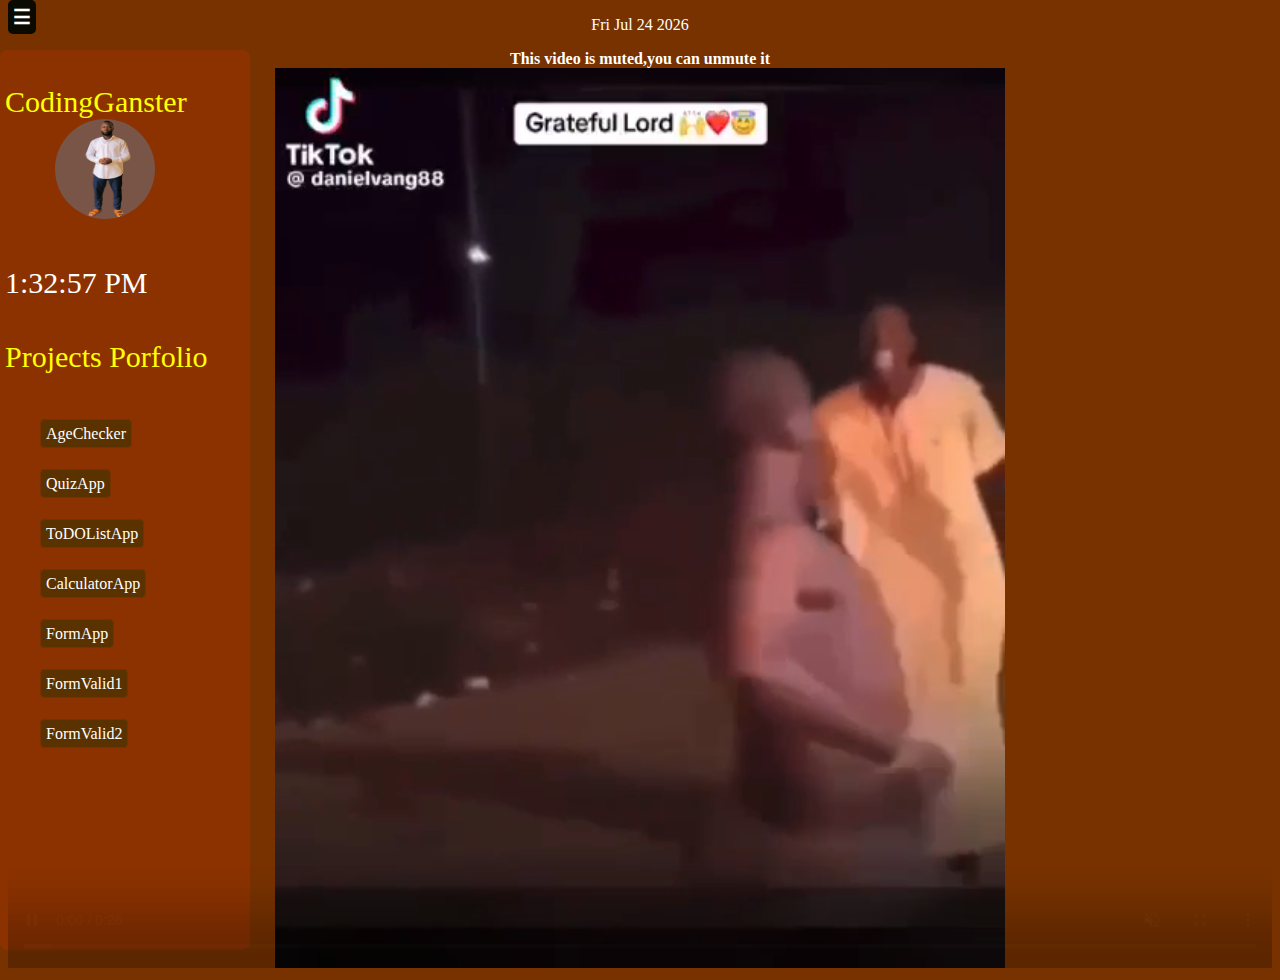
<file: index.html>
<!DOCTYPE html>
<html lang="en">
<head>
    <meta charset="UTF-8">
    <meta name="viewport" content="width=device-width, initial-scale=1.0">
    <title>Projects blog</title>
    <link rel="stylesheet" href="projects.css">
</head>
<body>
    <input type="checkbox" id="check">
    <label for="check">
<strong id="bars">&#9776;</strong>
    </label>
   <nav class="sidebar">
    <p>codingGanster<img src="images/aloko.png" alt="picture"></p>
    <p id="time"></p>
    <p>Projects porfolio</p>
    <ul>
        <li><a href="ageChecker.html">AgeChecker</a></li>
     <li><a href="quizApp.html">QuizApp</a></li>
        <li><a href="todoApp.html">ToDOListApp</a></li>
        <li><a href="cal.html">CalculatorApp</a></li>
        <li><a href="form.html">FormApp</a></li>
        <li><a href="validationJS.html">FormValid1</a></li>
        <li><a href="ValWithHTML.html">FormValid2</a></li>
    </ul>
   </nav>
 <main>
    <section id="bgVideo">
        <p id="date"></p><strong>This video is muted,you can unmute it</strong>
        <video src="videos/sg2.mp4" controls autoplay muted loop></video>
    </section>
 </main>
 <script>
    setInterval(function(){
        const time = document.querySelector('#time');
        time.innerHTML = new Date().toLocaleTimeString();
    })

   function yesMe(){
        const date = document.querySelector('#date');
        date.innerHTML = new Date().toDateString();
    }
    // display code output
    yesMe();

 </script>
</body>
</html>
</file>
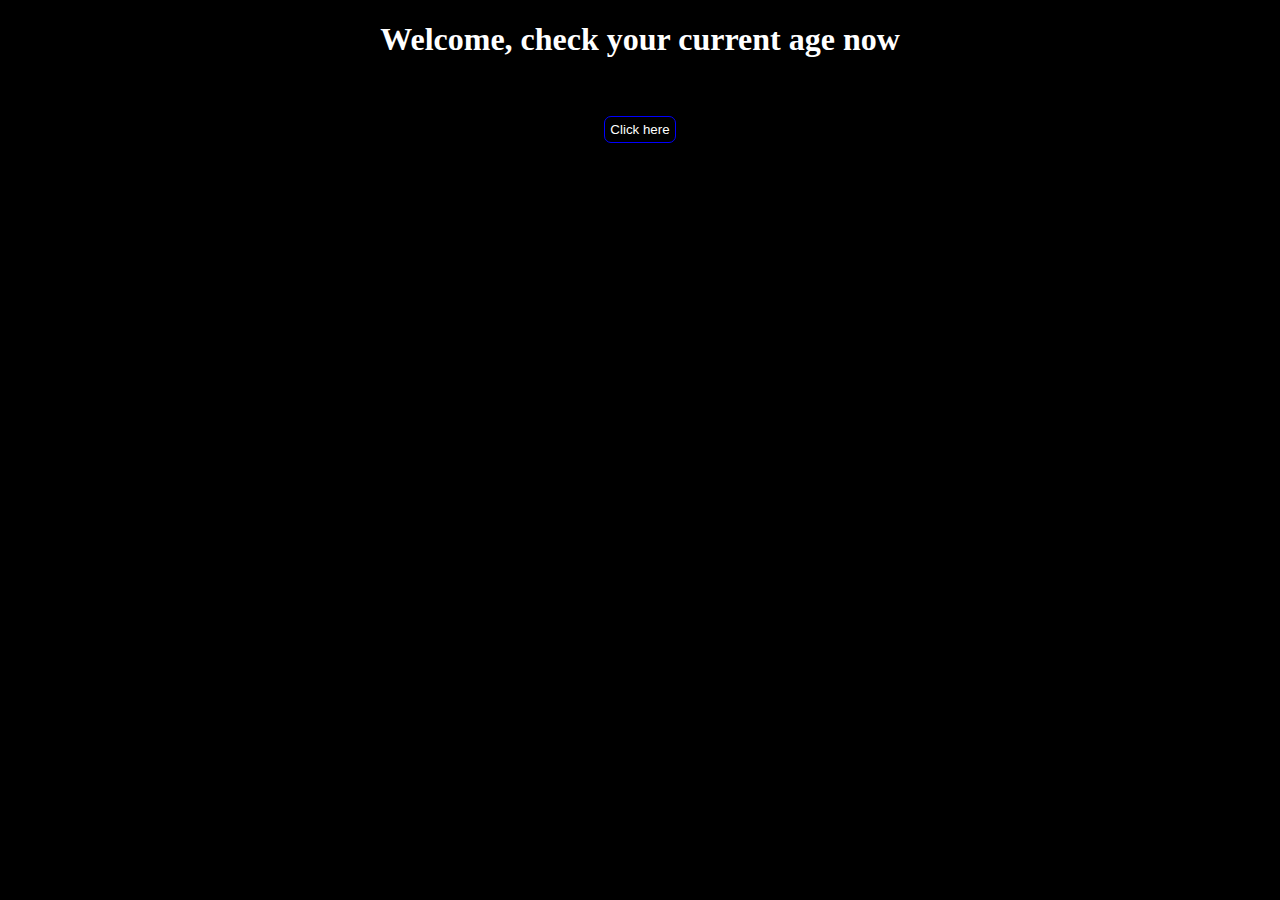
<file: ageChecker.html>
<!DOCTYPE html>
<html lang="en">
<head>
    <meta charset="UTF-8">
    <meta name="viewport" content="width=device-width, initial-scale=1.0">
    <title>checkAgeSoftware</title>
    <style>
        body{
            color: #fff;
            text-align: center;
            background-color: #000;
            animation: changeBorder 3s linear infinite;
        }
        button{
            background: #000;
            color: #fff;
            border: 1px solid blue;
            border-radius: 7px;
            padding: 5px;
            cursor: pointer;
          
        }
        @keyframes changeBorder{
            50%{
                background-color: rgb(250,0,0);
            }
        }

    </style>
</head>
<body>
    <h1>Welcome, check your current age now </h1>
    <br><br>
    <button type="button" onclick="checkAge()">Click here</button>
    <script>
        // check age
      function checkAge(){
        const userName = prompt('please enter your name');
        const yearOfBirth = Number(prompt('Please enter only your year of birth'));
        const currentYear = new Date().getFullYear();
        document.write(`${userName} you are`);
        document.write('<br>');
        document.write( currentYear - yearOfBirth + ' ' + 'years old now');
      }
       
    </script>
</body>
</html>
</file>
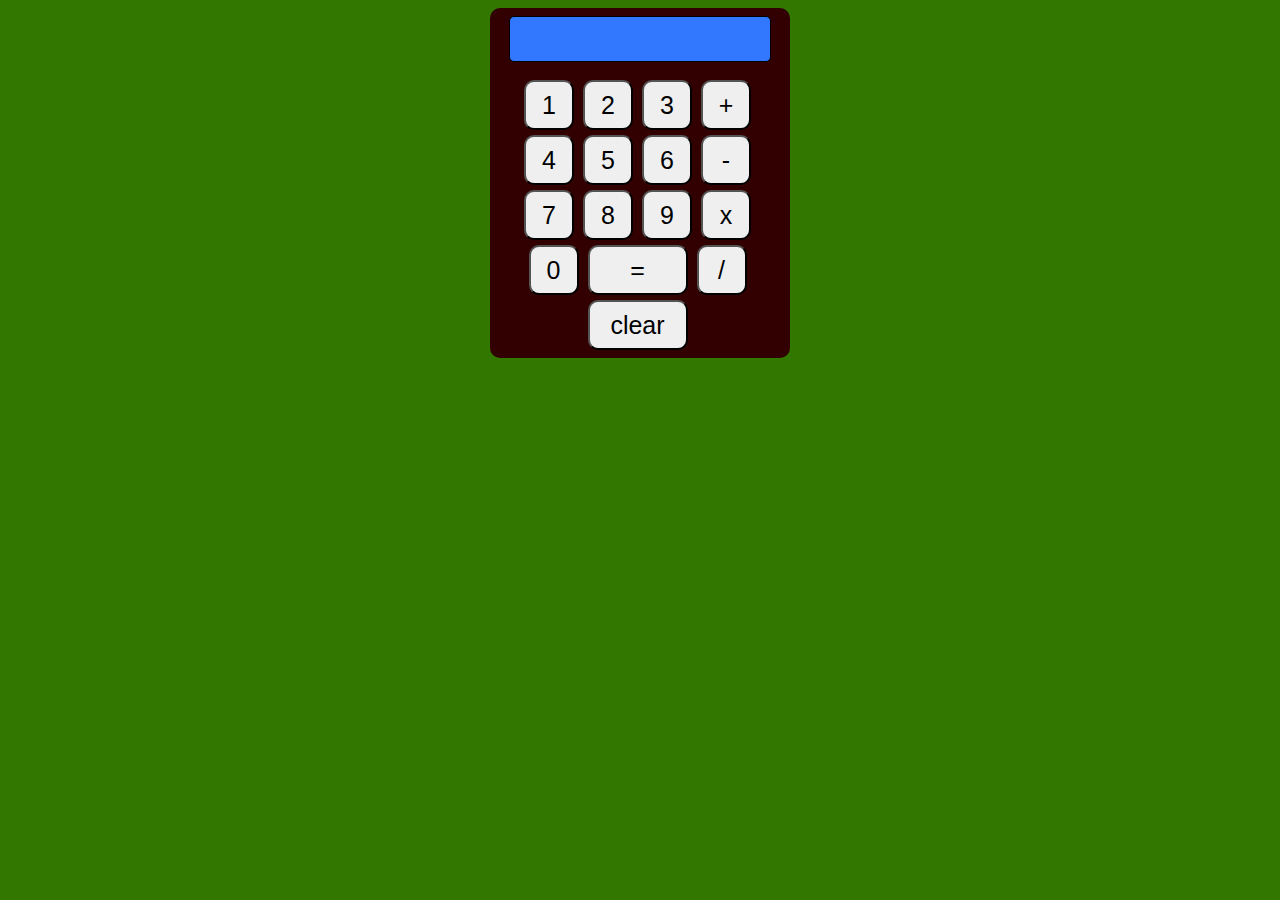
<file: cal.html>
<!DOCTYPE html>
<html lang="en">
<head>
    <meta charset="UTF-8">
    <meta http-equiv="X-UA-Compatible" content="IE=edge">
    <meta name="viewport" content="width=device-width, initial-scale=1.0">
    <title>Document</title>
    <link rel="stylesheet" href="cal.css">
</head>
<body>
    <form action="action.php" name="form1">
        <input type="text" name="screen">
        <br><br>
        <input type="button" value="1" onclick="form1.screen.value+='1'">
        <input type="button" value="2" onclick="form1.screen.value+='2'">
        <input type="button" value="3" onclick="form1.screen.value+='3'">
        <input type="button" value="+" onclick="form1.screen.value+='+'">
        <br>
        <input type="button" value="4" onclick="form1.screen.value+='4'">
        <input type="button" value="5" onclick="form1.screen.value+='5'">
        <input type="button" value="6" onclick="form1.screen.value+='6'">
        <input type="button" value="-" onclick="form1.screen.value+='-'">
        <br>
        <input type="button" value="7" onclick="form1.screen.value+='7'">
        <input type="button" value="8" onclick="form1.screen.value+='8'">
        <input type="button" value="9" onclick="form1.screen.value+='9'">
        <input type="button" value="x" onclick="form1.screen.value+='*'">
        <br>
        <input type="button" value="0" onclick="form1.screen.value+='0'">
        <input type="button" value="=" onclick="form1.screen.value=eval(form1.screen.value)" id="key">
        <input type="button" value="/" onclick="form1.screen.value+='/'">
       
        <br>
        <input type="button" value="clear" onclick="form1.screen.value=''" id="deleteKey">
    </form>
</body>
</html>
</file>
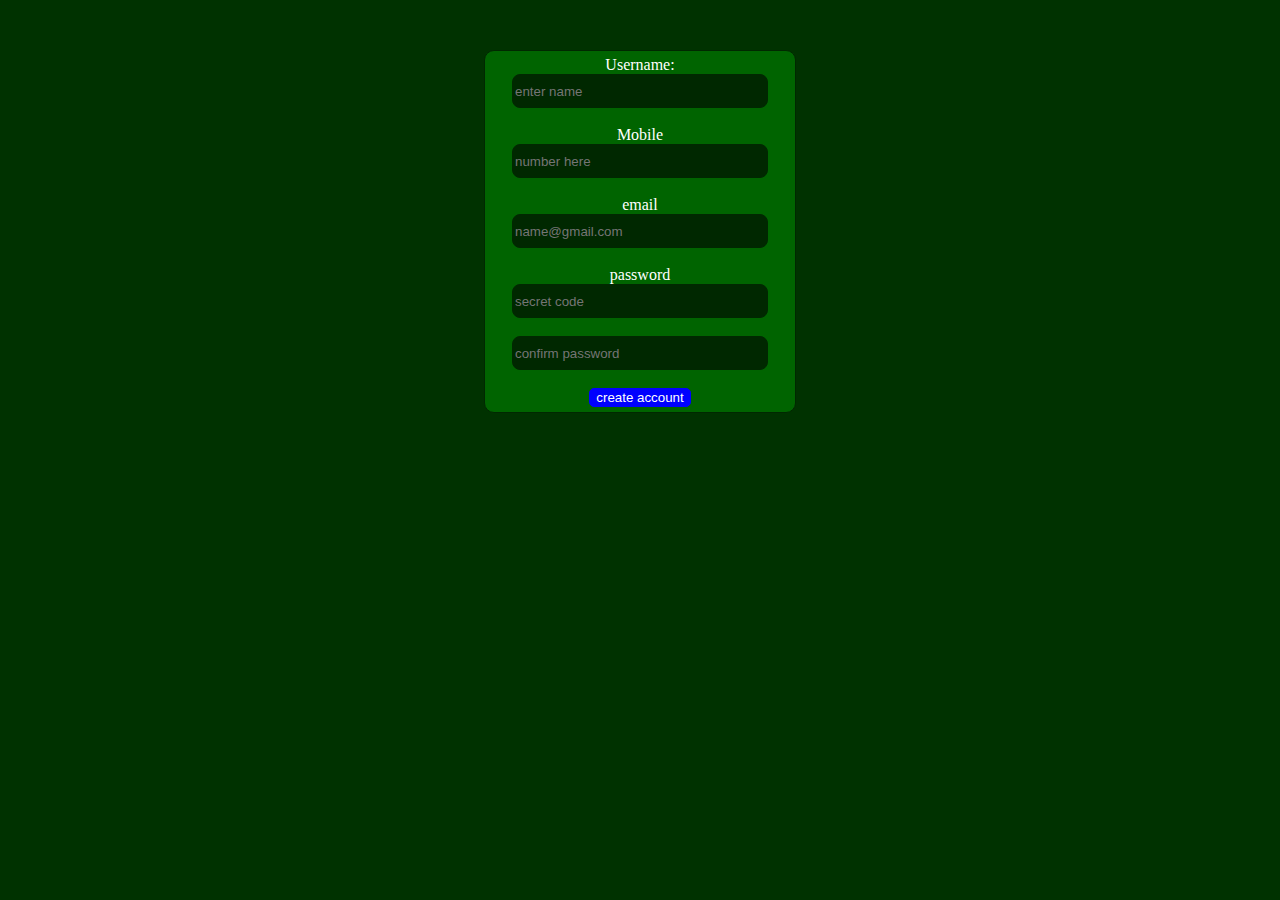
<file: create.html>
<!DOCTYPE html>
<html lang="en">
<head>
    <meta charset="UTF-8">
    <meta http-equiv="X-UA-Compatible" content="IE=edge">
    <meta name="viewport" content="width=device-width, initial-scale=1.0">
    <title>create account</title>
    <link rel="stylesheet" href="index.css">
</head>
<body>
    <form action="aciton.php">
        <label for="username">Username:</label>
        <br>
        <input type="text" name="username" id="username" placeholder="enter name" class="controlBox" pattern="[A-Za-z]{3,}" required>
        <br><br>
        <label for="Mobile">Mobile</label>
        <br>
        <input type="tel" id="mobile" name="mobile" placeholder="number here" pattern="[0-9]{10}" required class="controlBox">
        <br><br>
        <label for="email">email</label>
        <br>
        <input type="email" id="email" name="email" placeholder="name@gmail.com" class="controlBox" required>
        <br><br>
        
        <label for="password">password</label>
        <input type="password" name="password" id="password" placeholder="secret code" class="controlBox" required class="pin1">
        <br><br>
        <input type="password" id="new password" name="password" placeholder="confirm password" class="controlBox" required class="pin2">
        <br><br>
       
        <input type="submit" value="create account" onsubmit="check()">
    </form>
</body>
</html>
</file>
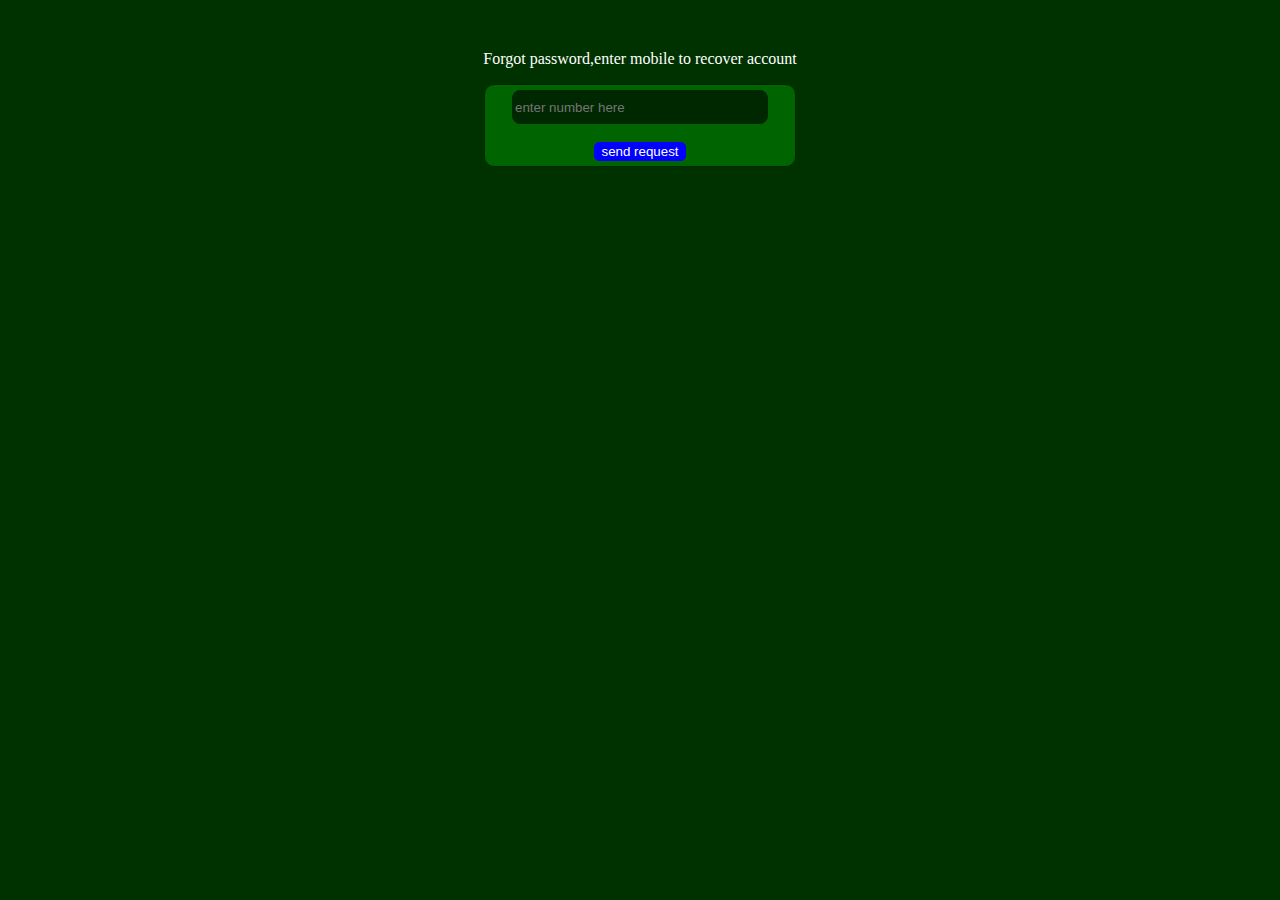
<file: forget.html>
<!DOCTYPE html>
<html lang="en">
<head>
    <meta charset="UTF-8">
    <meta http-equiv="X-UA-Compatible" content="IE=edge">
    <meta name="viewport" content="width=device-width, initial-scale=1.0">
<title>forget password</title>
    <link rel="stylesheet" href="index.css">
</head>
<body>
    <p>Forgot password,enter mobile to recover account</p>
    <form action="action.php">
       
        <input type="tel" id="mobile" name="mobile" placeholder="enter number here" pattern="[0-9]{10}" required class="controlBox" id="request">
        <br><br>
        <input type="submit" value="send request">
    </form>
    
</body>
</html>
</file>
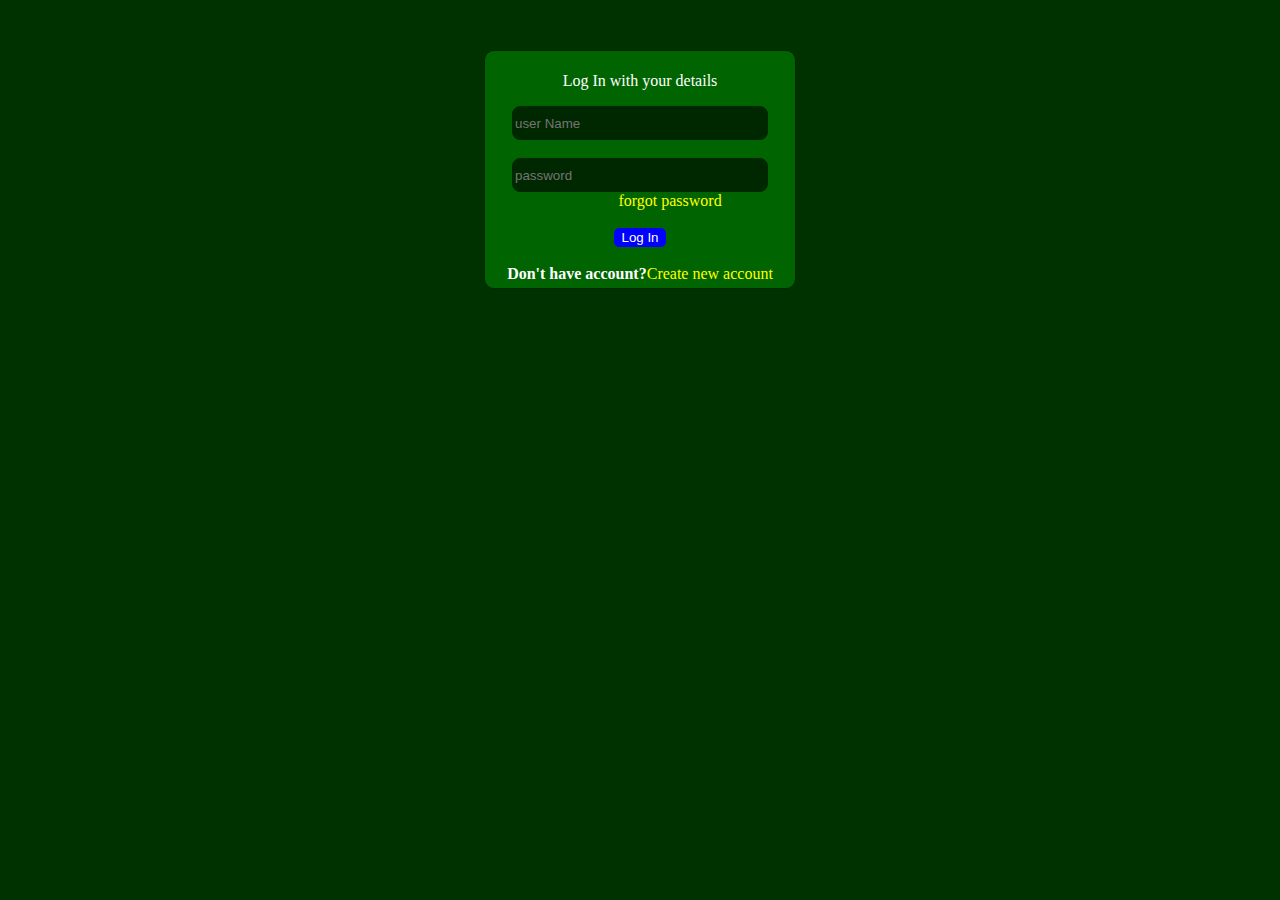
<file: form.html>
<!DOCTYPE html>
<html lang="en">
<head>
    <meta charset="UTF-8">
    <meta http-equiv="X-UA-Compatible" content="IE=edge">
    <meta name="viewport" content="width=device-width, initial-scale=1.0">
    <title>Document</title>
    <link rel="stylesheet" href="form.css">
</head>
<body>
<form action="action.php">
    <p>Log In with your details</p>
  <input type="text" id="username" name="username" placeholder="user Name" class="controlBox" pattern="[A-Za-z/]{3,}" required>
    <br><br>
    <input type="password" id="password" name="password" placeholder="password" class="controlBox"  required><br>
   <a href="forget.html" class="span"> <span class="span">forgot password</span></a>
<br><br>
    <input type="submit" value="Log In">
    <br><br>
    <strong>Don't have account?</strong><a href="create.html">Create new account</a>
   </form>

</body>
</html>
</file>
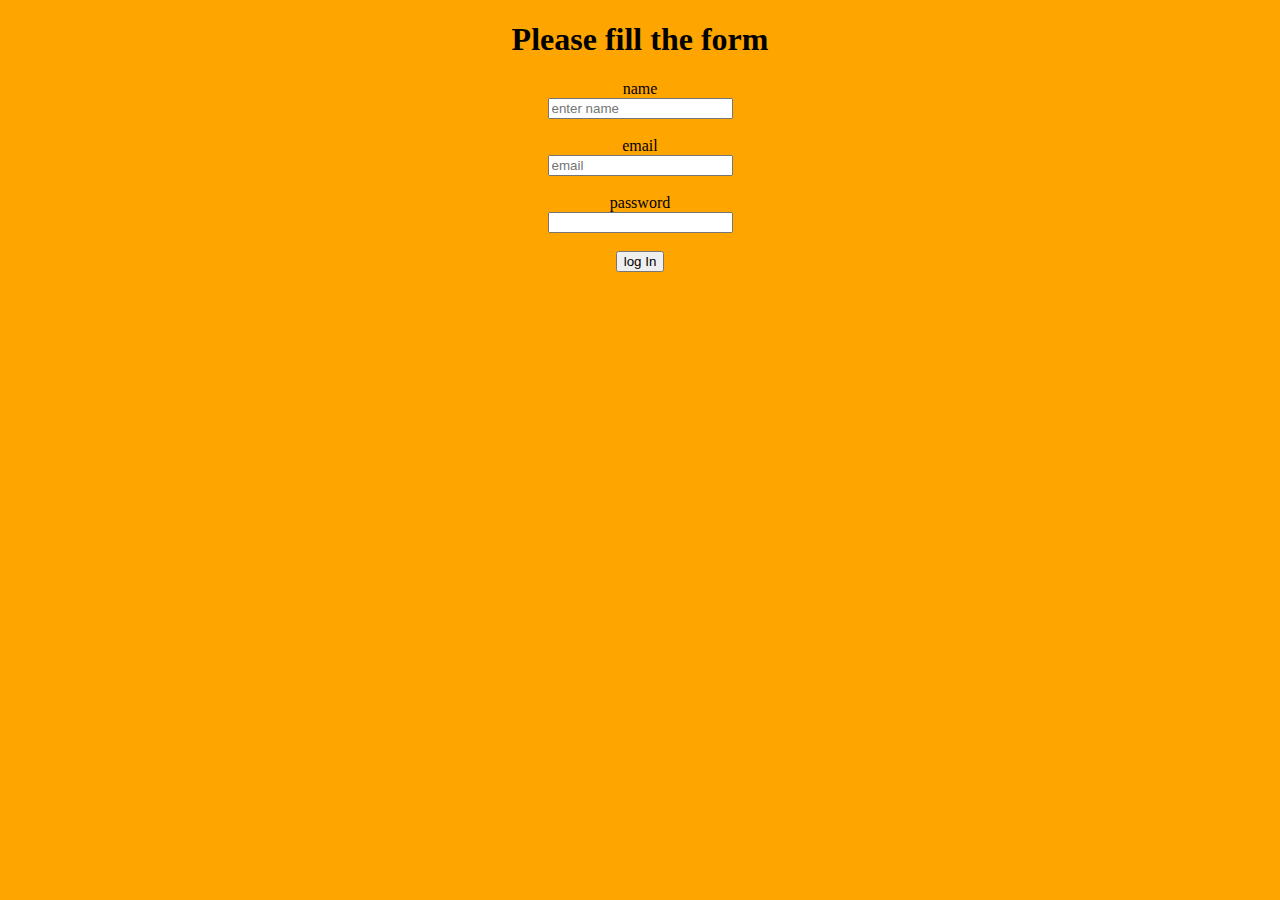
<file: practice.html>
<!DOCTYPE html>
<html lang="en">
<head>
    <meta charset="UTF-8">
    <meta http-equiv="X-UA-Compatible" content="IE=edge">
    <meta name="viewport" content="width=device-width, initial-scale=1.0">
    <title>professional form validation</title>
    <style>
        body{
            text-align: center;
            background: rgb(255,165,0);
        }
    </style>
</head>
<body>
    <h1>Please fill the form</h1>
    <form action="action">
        <label for="name">name</label>
        <br>
        <input type="text" id="name" name="name" placeholder="enter name" pattern="[A-Za-z/\]" required>
        <br><br>
        <label for="email">email</label>
        <br>
        <input type="email" id="email" name="email" placeholder="email">
        <br><br>
        <label for="password">password</label>
        <br>
        <input type="password" id="password" name="password">
        <br><br>
        <input type="submit" value="log In">

    </form>
</body>
</html>
</file>
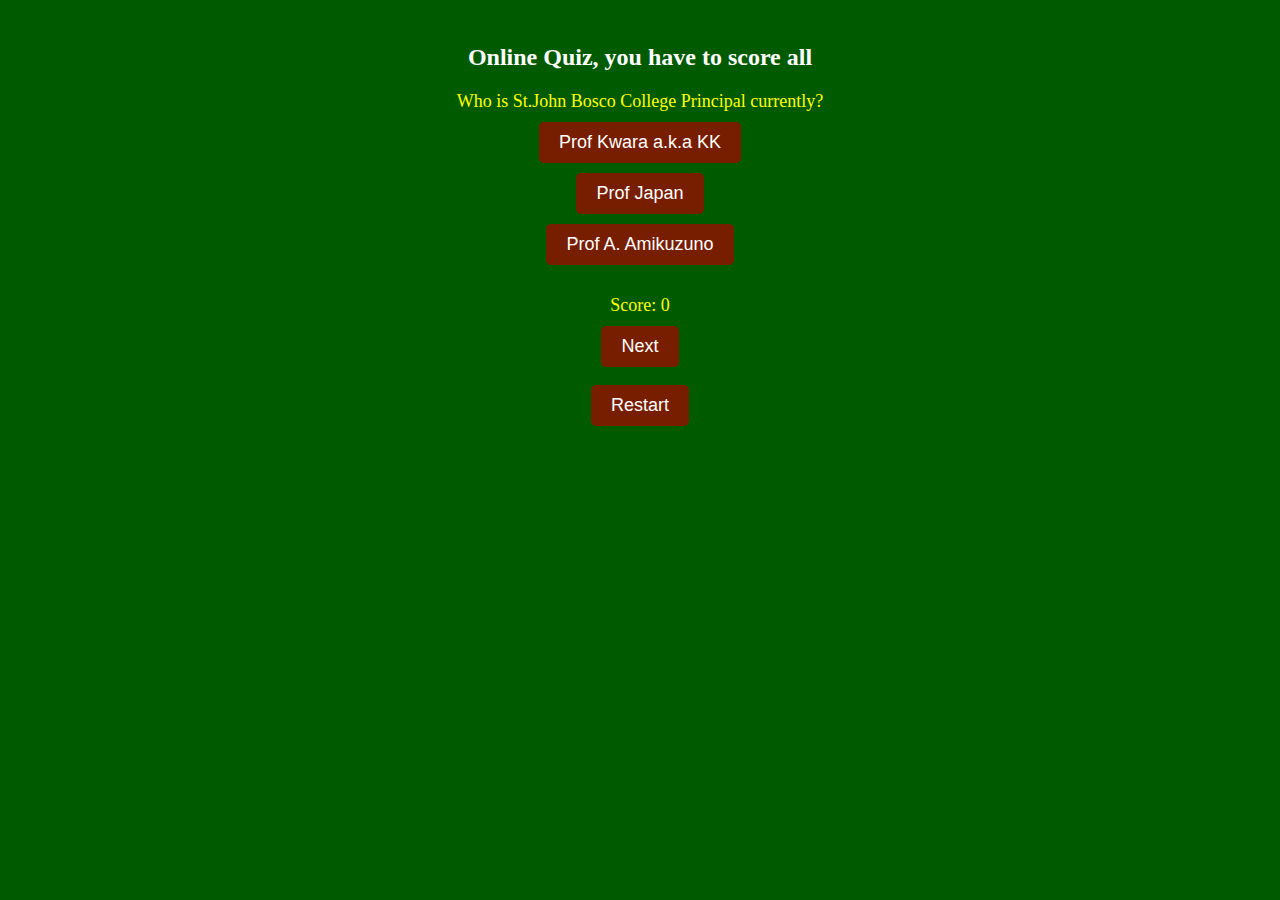
<file: quizApp.html>
<!DOCTYPE html>
<html>
<head>
    <meta charset="UTF-8">
    <meta name="viewport" content="width=device-width,initial-scale=1.0">
    <title>Coding entrance Quiz</title>
    <link rel="stylesheet" type="text/css" href="quizApp.css">
</head>
<body>
    <div class="container">
        <h1>Online  Quiz, you have to score all</h1>
        <p id="question"></p>
        <div id="choices"></div>
        <p id="score"></p>
        <button onclick="checkAnswer()">Next</button>
        <p>  <button onclick="javascript:location.reload()">Restart</button></p>
      
        <p id="developer"></p>
    </div>

    <script src="quizApp.js"></script>
</body>
</html>
</file>
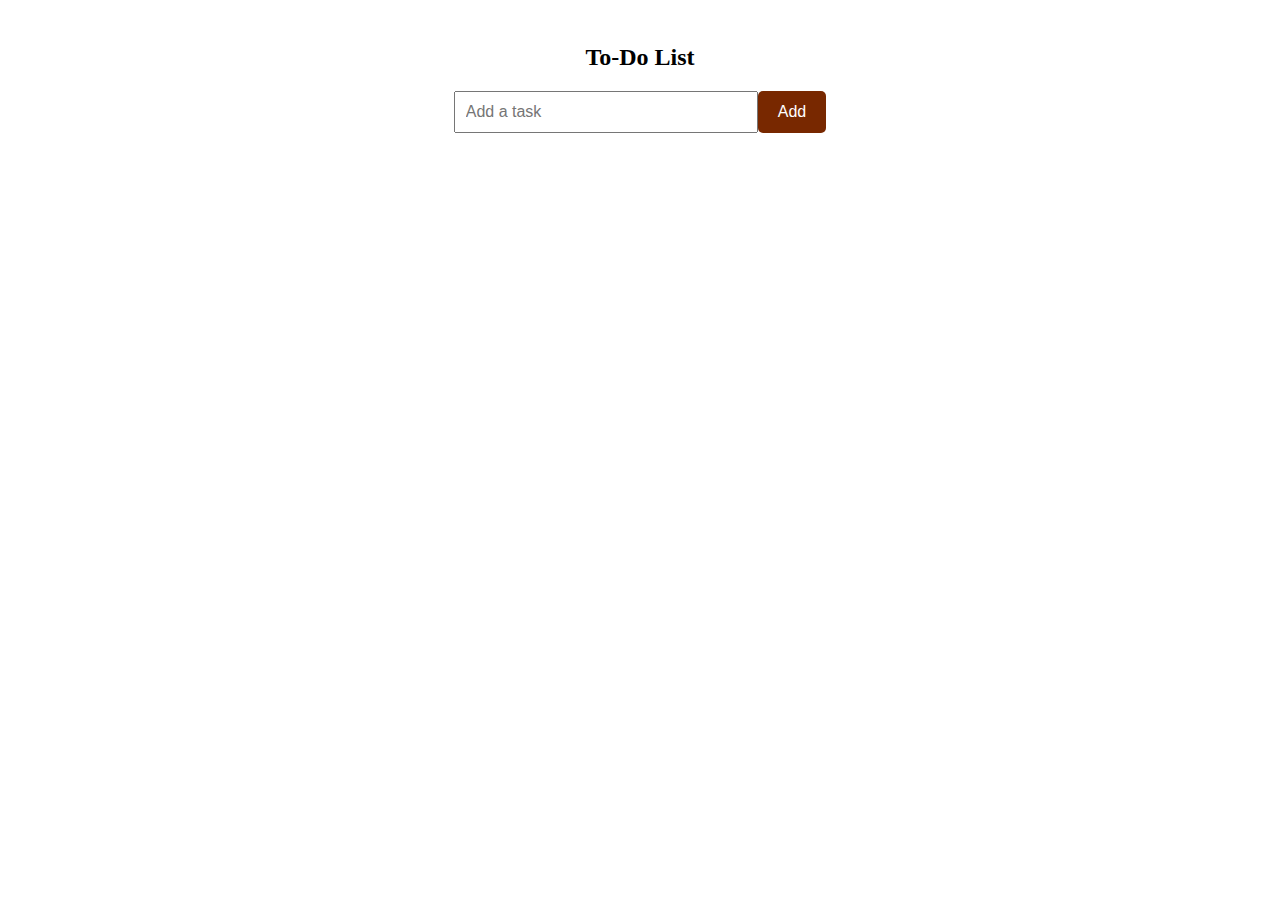
<file: todoApp.html>
<!DOCTYPE html>
<html>
<head>
    <meta charset="UTF-8">
    <meta name="viewport" content="width=device-width, initial-scale=1.0">
    <title>To-Do List App</title>
    <link rel="stylesheet" type="text/css" href="todoApp.css">
</head>
<body>
    <div class="container">
        <h1>To-Do List</h1>
        <form id="todo-form">
            <input type="text" id="todo-input" placeholder="Add a task">
            <button type="submit">Add</button>
        </form>
        <ul id="todo-list"></ul>
    </div>

    <script src="todoApp.js"></script>
</body>
</html>
</file>
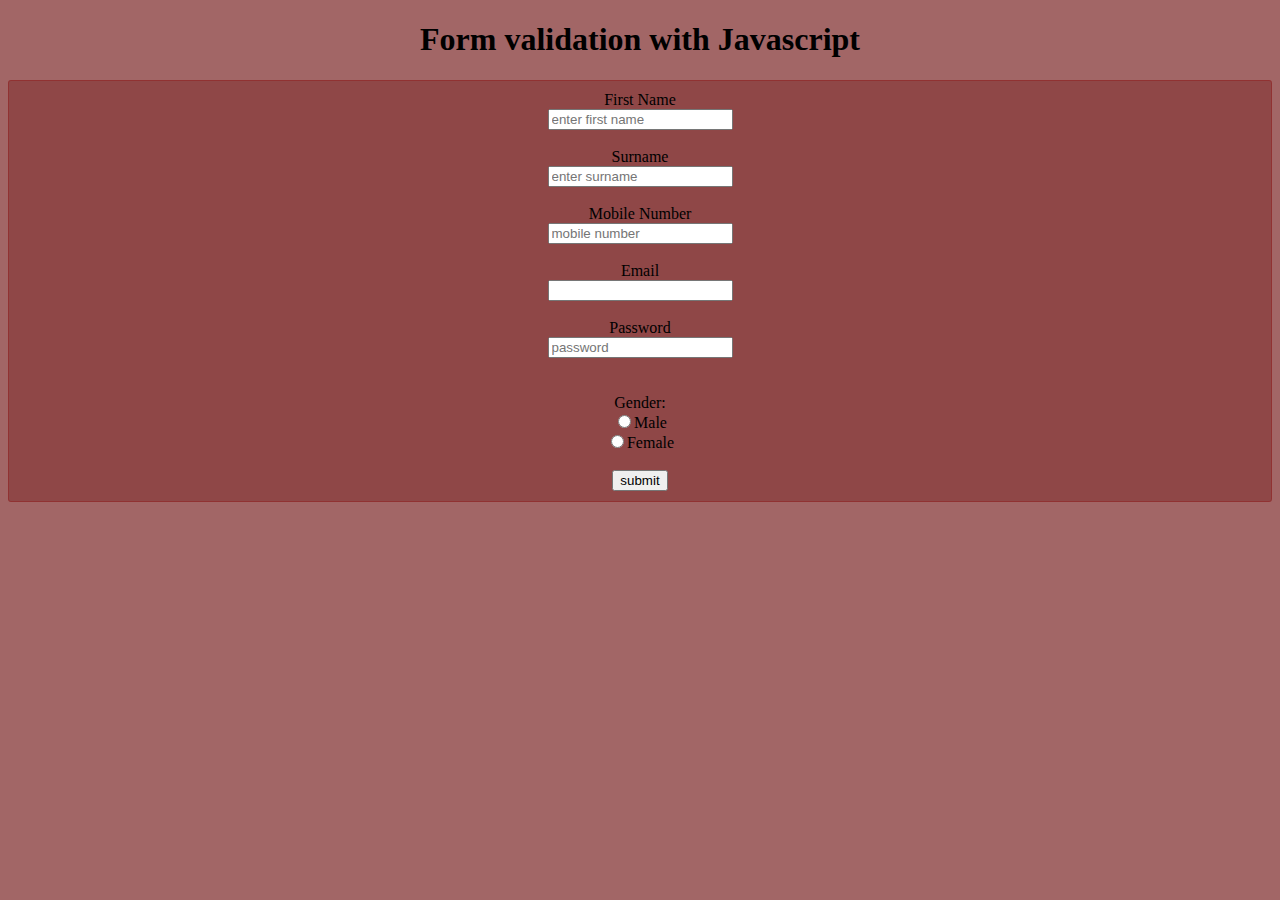
<file: validationJS.html>
<!DOCTYPE html>
<html lang="en">
<head>
    <meta charset="UTF-8">
    <meta http-equiv="X-UA-Compatible" content="IE=edge">
    <meta name="viewport" content="width=device-width, initial-scale=1.0">
    <title>form validation with JS</title>
    <style>
        body{
            background: rgba(100,0,0,0.6);
            text-align: center;
        }
        form{
            background: rgba(100,0,0,0.3);
            border: 1px solid rgba(150,0,0,0.3) ;
            border-radius: 3px;
            padding: 10px;
        }
    </style>
</head>
<body>
    <h1>Form validation with Javascript</h1>
    <form action="me.php" method="post" target="_blank" name="userForm" onsubmit="return checkValues()">
        <label for="fName"> First Name</label>
        <br>
        <input type="text" name="firstName" id="fName" placeholder="enter first name">
        <br><br>
        <label for="sName">Surname</label>
        <br>
        <input type="text" name="surname" id="sName" placeholder="enter surname">
        <br><br>
        <label for="phone">Mobile Number</label>
        <br>
        <input type="tel" name="mobile" id="phone" placeholder="mobile number">
     
        <br><br>
        <label for="email">Email</label>
        <br>
        <input type="email" name="Email" id="email">
        <br><br>
        <label for="pword">Password</label>
        <br>
        <input type="password" name="password" id="pword" placeholder="password">
        <br><br>
        <br>
        <label for="gender">Gender:</label>
        <br>
        <input type="radio" value="male" name="gender" id="male">Male
        <br>
        <input type="radio" value="female" name="gender" id="female">Female
        <br><br>
        <input type="submit" value="submit">
     
    </form>
<script src="AppVal.js"></script>
</body>
</html>
</file>
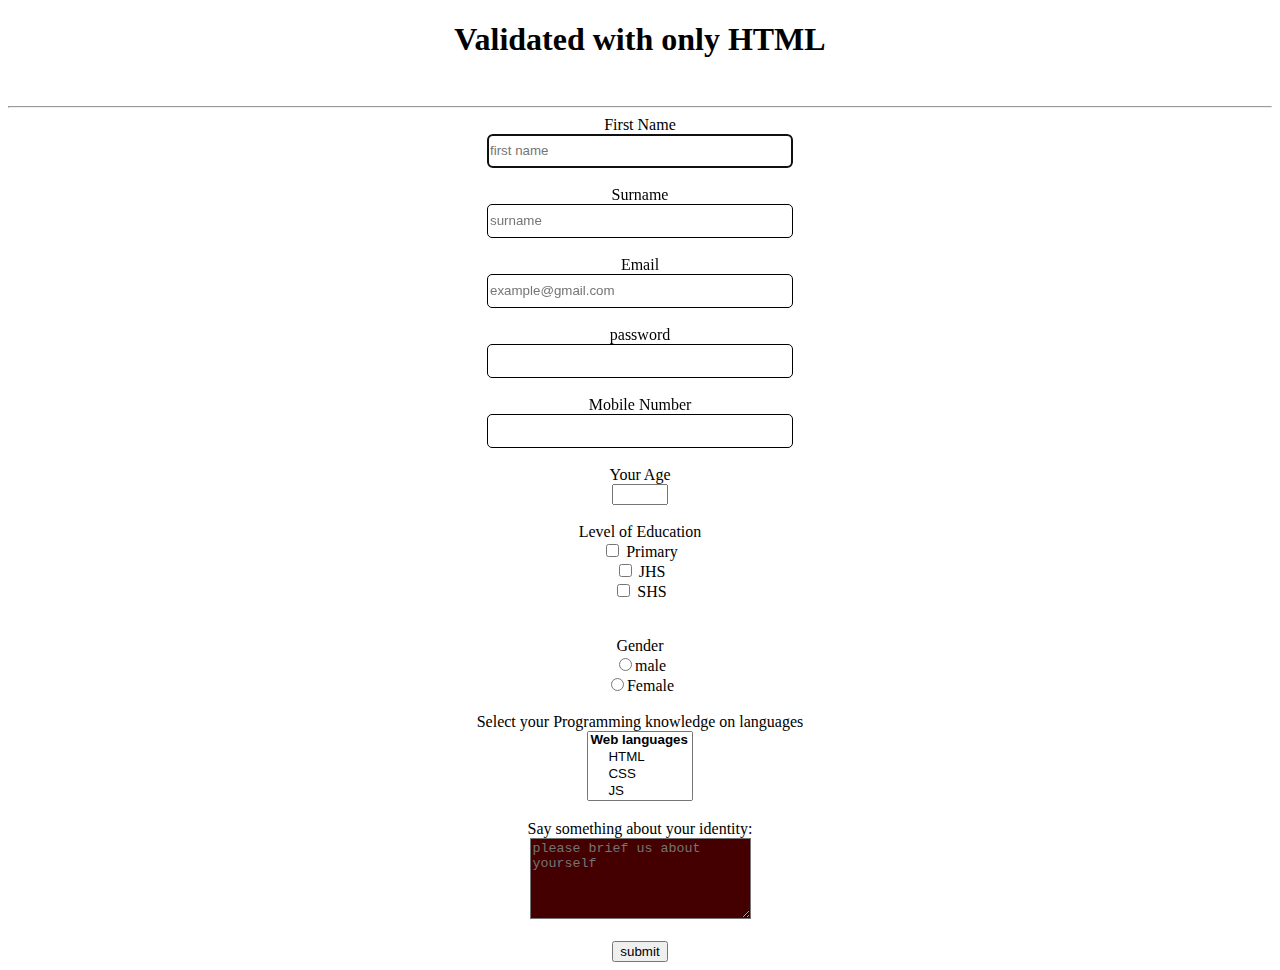
<file: ValWithHTML.html>
<!DOCTYPE html>
<html lang="en">
  <head>
    <meta charset="UTF-8" />
    <meta http-equiv="X-UA-Compatible" content="IE=edge" />
    <meta name="viewport" content="width=device-width, initial-scale=1.0" />
    <title>using HTML validate the form data</title>
    <style>
      body{
          text-align: center;
      }
      .boxes{
        border: 1px solid #000;
        border-radius: 5px;
        height: 30px;
        width:300px;
      }
     textarea{
      color: #fff;
      background-color: #400;
     }
  </style>
  </head>
  <body>
    <h1>Validated with only HTML</h1>
    <br />
    <hr />
    <!--FORM CODES AND VALIDATION CODES-->
    <form action="action.page" method="post" target="_blank" name="form1">
      <label for="fname">First Name</label><br />
      <input type="text" name="firstName" id="fname" placeholder="first name" class="boxes"  pattern="[A-Za-z]{3,}" title="only alphabets,at least 3 letters" required autofocus/>
      <br /><br />
      <label for="sname">Surname</label><br />
      <input type="text" name="Surname" id="sname" placeholder="surname" class="boxes"  pattern="[A-Za-z]{3,}" title="only alphabets,at least 3 letters" required/>
      <br /><br />
      <label for="email">Email</label><br />
      <input
        type="email"
        name="Email"
        id="email"
        placeholder="example@gmail.com" class="boxes" pattern="[A-Za-z0-9]+@+.+[a-z]{3}" title="A Valid email must add @ and .something" required
      />
      <br /><br />
      <label for="pword">password</label><br />
      <input type="password" name="password" id="pword" class="boxes" pattern="[A-Za-z0-9]{6,}" title="Must be at least 6 characters" required />
      <br /><br />
      <label for="phone">Mobile Number</label><br />
      <input type="tel" name="Mobile" id="phone" class="boxes"  pattern="0+[0-9]{10}" title="only numbers,must be 10 digits and start with 0" required/>
      <br /><br />
      <label for="age">Your Age</label><br />
      <input type="number" name="Age" id="age" min="1" max="30" title="from 1 to 30 years only" required />
      <br><br>
      <label for="education" title="please select" >Level of Education</label><br>
  <input type="checkbox" name="Primary" id="PEDU" value="primary">
  <label for="PEDU">Primary</label>
  <br>
  <input type="checkbox" name="jhs" id="jhsEDU" value="jhs">
  <label for="jhsEDU">JHS</label>
  <br>
  <input type="checkbox" name="secondary" id="shsEDU" value="SHS">
  <label for="shsEDU">SHS</label>
      <br>
      <br /><br />
      <label for="gender" title="please select your Gender">Gender</label><br />
      <input type="radio" name="Gender" id="male" value="male" />male
      <br />
      <input type="radio" name="Gender" id="female" value="female" />Female
      <br /><br />
      <label for="languages"> Select your Programming knowledge on languages</label><br>
      <select name="Pskills" id="languages" multiple required>
        <optgroup label="Web languages">
          <option value="HTML">HTML</option>
          <option value="CSS">CSS</option>
          <option value="JS">JS</option>
        </optgroup>
        <optgroup label="General Coding">
          <option value="C++">C++</option>
          <option value="C">C</option>
          <option value="JAVA">JAVA</option>
          <option value="C#">C#</option>
          <option value="F#">F#</option>
        </optgroup>
      </select>
      <br /><br />
      <label for="Message">Say something about your identity:</label><br>
      <textarea name="message" id="Message" cols="25" rows="5" placeholder="please brief us about yourself"></textarea>
    <br><br>
      <input type="submit" value="submit" />
    </form>
  </body>
</html>
</file>
<file: projects.css>
body{
    background: rgb(120,50,0);
}
img{
    width: 100px;
    height: 100px;
   border-radius: 50%;
   margin-left: 50px;
}
#bgVideo{
    text-align: center;
  
}
#time,#date{
    color: #fff;
}

strong{
    color: #fff;
}
video{
    width: 100%;
    height: 100vh;
}
.sidebar{
    background-color: rgb(140,50,0);
    width: 250px;
    height: 100%;
    color: #fff;
    border-radius: 7px;
    left: 0px;
    top: 50px;
    position: fixed;
    transition: all 1.5s;
}
nav p{
    color: #ff0;
    text-transform: capitalize;
    font-size: 30px;
    padding: 5px;

}

ul li{
    list-style: none;
    color: #fff;
    line-height: 50px;
}
li a{
    color: #fff;
    text-decoration: none;
    text-transform: capitalize;
    border: 1px solid  rgb(120,50,0);
    border-radius: 5px;
    padding: 5px;
    background:rgb(90,50,0);
    
}
li a:hover{
background: #531;
margin-left: 30px;
border-color: #ff0;
}
/* OPEN AND CLOSE SIDEBAR CODES*/
#check{
    display: none;
}

#bars{
    font-size: 20px;
    background: rgb(10,10,0);
    color: #fff;
    cursor: pointer;
    padding: 5px;
    position: absolute;
    top: 0px;
    border-radius: 5px;

   
 
}

#check:checked ~ .sidebar{
    width: 100%;
    text-align: center;
    opacity: 80%;
}

#check:checked ~ main{
    display: none;
}


/* Media queries*/

@media(max-width:820px){

    .sidebar{
        background-color: rgb(140,50,0);
        height: 100%;
        color: #fff;
        border-radius: 7px;
        left: -300px;
        top: 50px;
        position: fixed;
        transition: all 1.5s;
    }
    nav p{
        color: #ff0;
        text-transform: capitalize;
        font-size: 30px;
        padding: 5px;
    
    }
    
    ul li{
        list-style: none;
        color: #fff;
        line-height: 50px;
    }
    li a{
        color: #fff;
        text-decoration: none;
        text-transform: capitalize;
        border: 1px solid  rgb(120,50,0);
        border-radius: 5px;
        padding: 5px;
        background:rgb(90,50,0);
        
    }
    li a:hover{
    background: #531;
    margin-left: 30px;
    border-color: #ff0;
    }
    video{
        width: 100%;
        height: 100vh;
    }

    /* OPEN AND CLOSE SIDEBAR CODES*/
    #check{
        display: none;
    }
    
    #bars{
        font-size: 20px;
        background: rgb(10,10,0);
        color: #fff;
        padding: 5px;
        position: absolute;
        top: 0px;
        border-radius: 5px;
    
       
     
    }
    
    #check:checked ~ .sidebar{
        left: 0px;
        top: 60px;
        width: 100%;
        text-align: center;
        opacity: 80%;
    }
    
    #check:checked ~ main{
        display: none;
    }

}
</file>
<file: cal.css>
body{
    text-align: center;
    background: rgb(50,120,0);
}
form{
    margin-top: 70px;
    background: rgb(50,0,0);
    margin: auto;
    width: 300px;
    height: 350px;
    border-radius: 10px;
}
input[type=text]{
    margin-top: 8px;
    background-color: rgb(50,120,255);
    color: #fff;
    font-size: 30px;
    border: 1px solid black;
    border-radius: 5px;
    width: 250px;
    padding: 5px;
}

input[type=button]{
    margin-bottom: 5px;
    width: 50px;
    height: 50px;
    padding: 5px;
    font-size: 25px;
    border-radius: 10px;
    color: #000;
    margin-right: 5px;
}
#key{
    width: 100px;
    height: 50px;
}

#deleteKey{
    width: 100px;
    height: 50px;
}
</file>
<file: index.css>
body{
    text-align: center;
    background: rgb(0,50,0);
    margin-top: 50px;
}
a{
    color: yellow;
    text-decoration: none;
}
form .span{
    margin-left: 30px;
}

input[type=submit]{
    border: 1px solid #00f;
    border-radius: 5px;
    background: #00f;
    color: #fff;
}

.controlBox{
    border: 1px solid rgb(0,40,0);
    border-radius: 8px;
    background: rgb(0,40,0);
    color: #fff;
    width: 250px;
    height: 30px;
}

p{
    color: #fff;
}
form{
    border: 1px solid rgb(0,40,0);
    border-radius: 10px;
    width: 300px;
    height: auto;
    margin: auto;
    padding: 5px;
    background: rgb(0,100,0);
    color: #fff;
}
</file>
<file: form.css>
body{
    text-align: center;
    background: rgb(0,50,0);
    margin-top: 50px;
}
a{
    color: yellow;
    text-decoration: none;
}
form .span{
    margin-left: 30px;
}

input[type=submit]{
    border: 1px solid #00f;
    border-radius: 5px;
    background: #00f;
    color: #fff;
}

.controlBox{
    border: 1px solid rgb(0,40,0);
    border-radius: 8px;
    background: rgb(0,40,0);
    color: #fff;
    width: 250px;
    height: 30px;
}

p{
    color: #fff;
}
form{
    border: 1px solid rgb(0,40,0);
    border-radius: 10px;
    width: 300px;
    height: auto;
    margin: auto;
    padding: 5px;
    background: rgb(0,100,0);
    color: #fff;
}
</file>
<file: quizApp.css>
body{
    background: rgb(0,90,0);
}

.container {
    max-width: 600px;
    margin: 0 auto;
    padding: 20px;
    text-align: center;
}

h1 {
    font-size: 24px;
    margin-bottom: 20px;
    color:  #fff;
}
#question{
    color: #ff0;
}
#score{
    color: #ff0;
}

p {
    font-size: 18px;
    margin-bottom: 10px;
}

button {
    padding: 10px 20px;
    font-size: 18px;
    background-color: rgb(120,30,0);
    color: white;
    border: none;
    border-radius: 5px;
    cursor: pointer;
}
#developer{
    color:   #fff;
}

#choices {
    display: flex;
    flex-direction: column;
    align-items: center;
    margin-bottom: 20px;
}

.choice {
    margin-bottom: 10px;
}
</file>
<file: todoApp.css>
.container {
    max-width: 400px;
    margin: 0 auto;
    padding: 20px;
    text-align: center;
}

h1 {
    font-size: 24px;
    margin-bottom: 20px;
}

form {
    display: flex;
    justify-content: center;
    margin-bottom: 20px;
}

input[type="text"] {
    padding: 10px;
    font-size: 16px;
    width: 70%;
}

button {
    padding: 10px 20px;
    font-size: 16px;
    background-color: rgb(120,40,0);
    color: white;
    border: none;
    border-radius: 5px;
    cursor: pointer;
}

ul {
    list-style-type: none;
    padding: 0;
}

li {
    display: flex;
    align-items: center;
    justify-content: space-between;
    padding: 10px 0;
    border-bottom: 1px solid #ccc;
}

li:last-child {
    border-bottom: none;
}

.delete-btn {
    background-color: #ff0000;
    color: white;
    border: none;
    padding: 5px 10px;
    border-radius: 3px;
    cursor: pointer;
}
</file>
